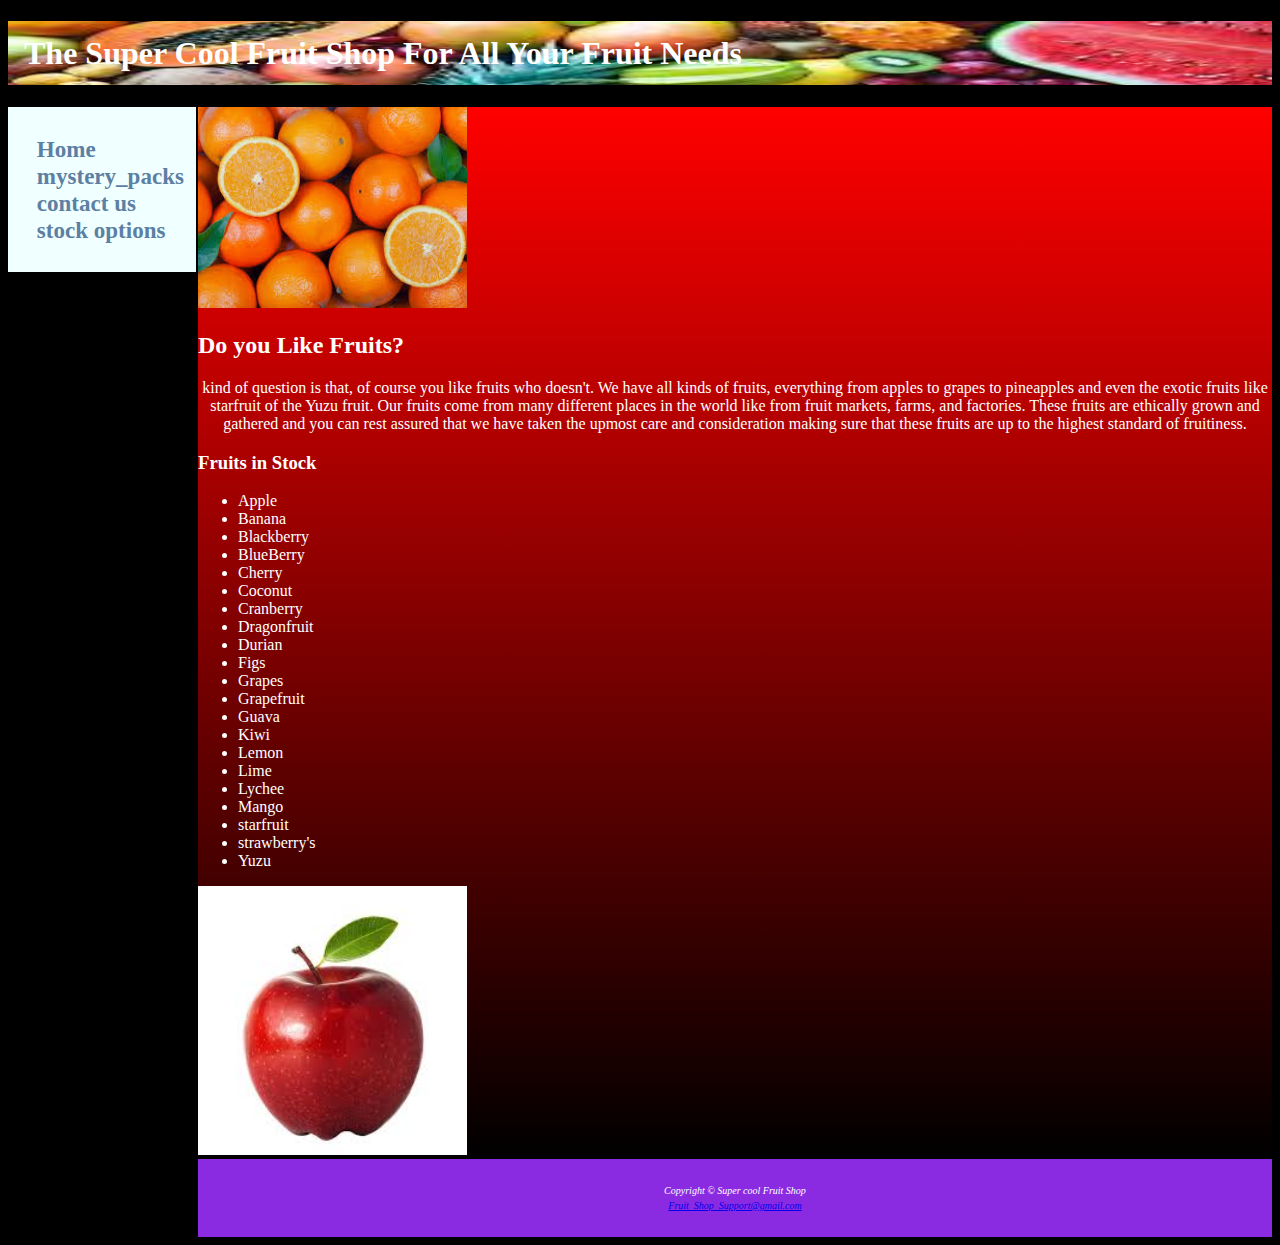
<file: index.html>
<!DOCTYPE html>
<html lang="en">

<head>
	<title>Super Cool Fruit Shop.Fruits</title>
	<meta charset="utf-8">
	<link href="fruits.css" rel="stylesheet" type="text/css">
</head>

<body>
	<header>
		<h1>The Super Cool Fruit Shop For All Your Fruit Needs</h1>
	</header>
	<nav>
		<ul>
			<a href="index.html">Home</a>
			<a href="mystery_packs.html">mystery_packs</a>
			<a href="Contact us.html">contact us</a>
			<a href="stock-options">stock options</a>
		</ul>
	</nav>

	<main>
		<div><img src="lots_of_oranges.jpg" height="35%" width="25%" alt="super.cool.fruits"></div>

		<h2>Do you Like Fruits?</h2>
		<p>
			kind of question is that, of course you like fruits who doesn't. We have all kinds of fruits,
			everything from apples
			to grapes to pineapples and even the exotic fruits like starfruit of the Yuzu fruit. Our fruits come from
			many different places in the world
			like from fruit markets, farms, and factories. These fruits are ethically grown and gathered and you can
			rest
			assured that we have taken the upmost
			care and consideration making sure that these fruits are up to the highest standard of fruitiness.</p>
		<h3>Fruits in Stock</h3>

		<ul>
			<li>
				Apple
			</li>
			<li>
				Banana
			</li>
			<li>
				Blackberry
			</li>
			<li>
				BlueBerry
			</li>
			<li>
				Cherry
			</li>
			<li>
				Coconut
			</li>
			<li>
				Cranberry
			</li>
			<li>
				Dragonfruit
			</li>
			<li>
				Durian
			</li>
			<li>
				Figs
			</li>
			<li>
				Grapes
			</li>
			<li>
				Grapefruit
			</li>
			<li>
				Guava
			</li>
			<li>
				Kiwi
			</li>
			<li>
				Lemon
			</li>
			<li>
				Lime
			</li>
			<li>
				Lychee
			</li>
			<li>
				Mango
			</li>
			<li>
				starfruit
			</li>
			<li>
				strawberry's
			</li>
			<li>
				Yuzu
			</li>
		</ul>
		<div><img src="one_apple.jpg" height="100%" width="25%" alt="super.cool.fruts"></div>
	</main>
	<footer>
		<small><i>
				Copyright &copy; Super cool Fruit Shop<br>
				<a href="Fruit_Shop_Support_@gmail.com">
					Fruit_Shop_Support@gmail.com
				</a>
			</i></small>
	</footer>

</body>

</html>
</file>
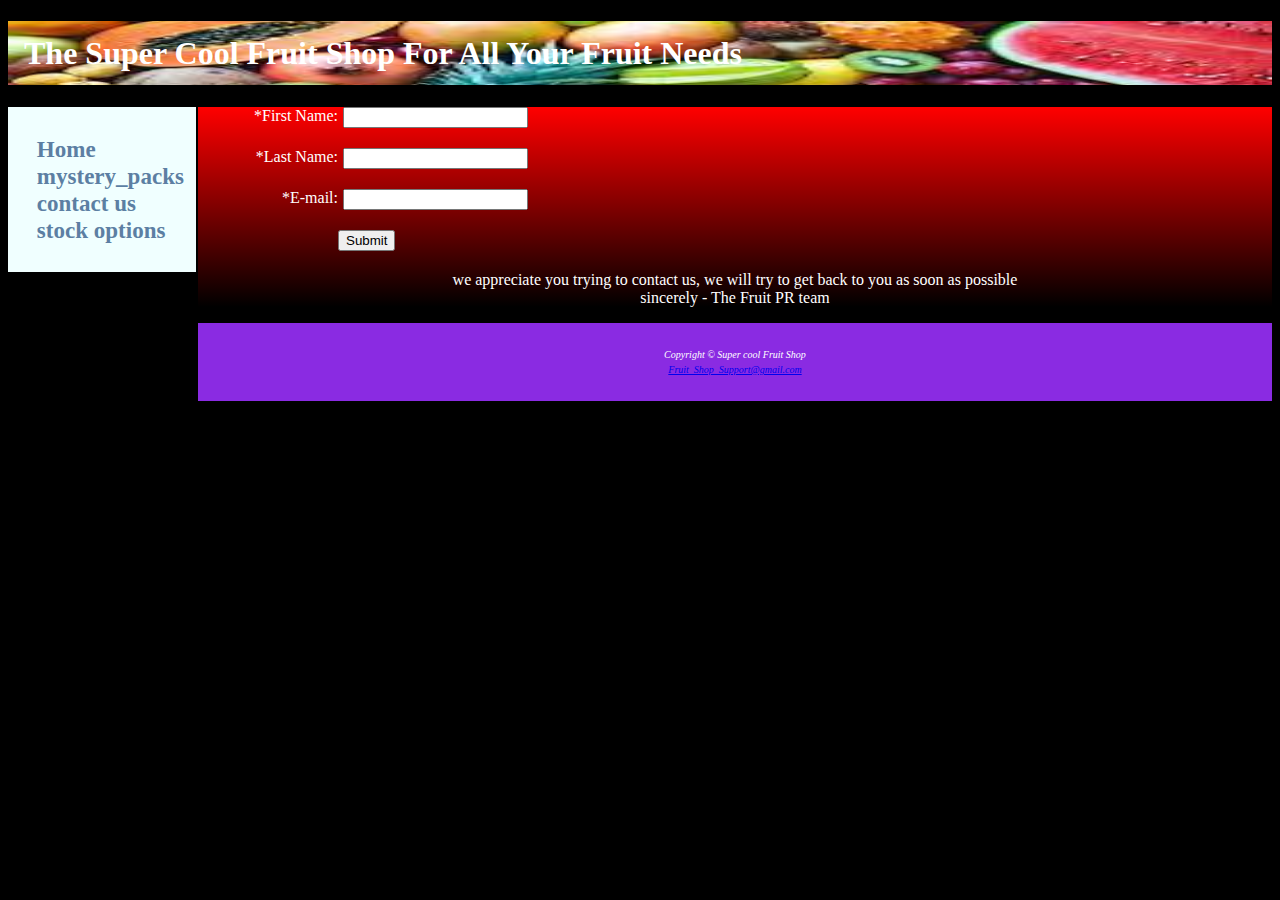
<file: Contact us.html>
<!DOCTYPE html>
<html lang="en">

<head>
	<title>Super Cool Fruit Shop.Fruits</title>
	<meta charset="utf-8">
	<link href="fruits.css" rel="stylesheet" type="text/css">
</head>

<body>
	<header>
		<h1>The Super Cool Fruit Shop For All Your Fruit Needs</h1>
	</header>
	<nav>
		<ul>
			<a href="index.html">Home</a>
			<a href="mystery_packs.html">mystery_packs</a>
			<a href="Contact us.html">contact us</a>
			<a href="stock-options">stock options</a>
		</ul>
	</nav>

	<main>
		<form action=https://webdevbasics.net/scripts/demo.php method="post">
			<label for="myFName">*First Name:</label>
			<input type="text" name="myFName" id="myFName" required="required"></input>

			<label for="myLName">*Last Name:</label>
			<input type="text" name="myLName" id="myLName" required="required"></input>

			<label for="email">*E-mail:</label>
			<input type="email" name="email" id="email" required="required"></input>

			<input type="submit" name="submit" id="submit"></input>
		</form>
		<p>
			we appreciate you trying to contact us, we will try to get back to you as soon as possible<br>
			sincerely - The Fruit PR team
		</p>
	</main>
	<footer>
		<small><i>
				Copyright &copy; Super cool Fruit Shop<br>
				<a href="Fruit_Shop_Support_@gmail.com">
					Fruit_Shop_Support@gmail.com
				</a>
			</i></small>
	</footer>

</body>

</html>
</file>
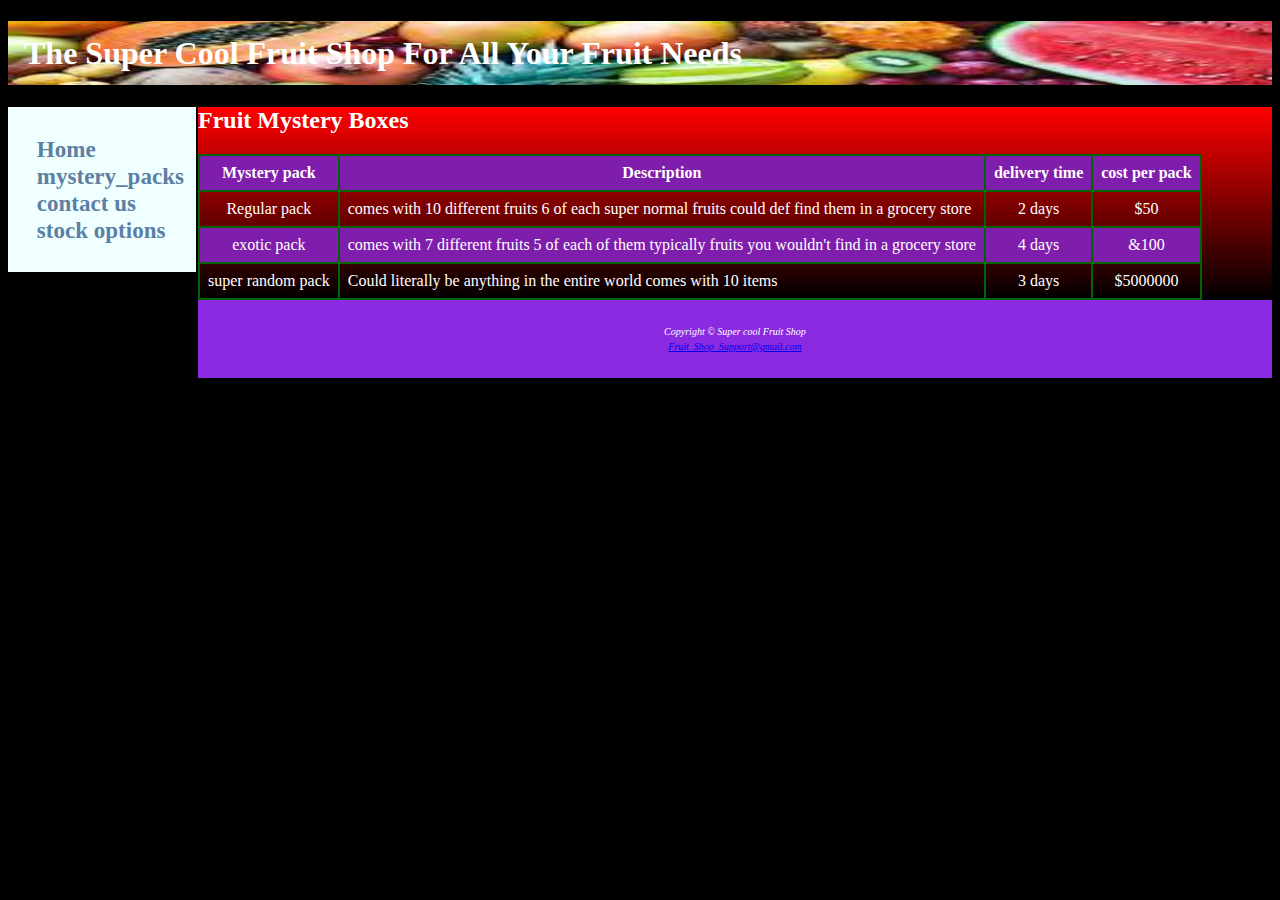
<file: mystery_packs.html>
<!DOCTYPE html>
<html lang="en">

<head>
	<title>Super Cool Fruit Shop.Fruits</title>
	<meta charset="utf-8">
	<link href="fruits.css" rel="stylesheet" type="text/css">
</head>

<body>
	<header>
		<h1>The Super Cool Fruit Shop For All Your Fruit Needs</h1>
	</header>
	<nav>
		<ul>
			<a href="index.html">Home</a>
			<a href="mystery_packs.html">mystery_packs</a>
			<a href="Contact us.html">contact us</a>
			<a href="stock-options">stock options</a>
		</ul>
	</nav>

	<main>
		<h2>Fruit Mystery Boxes</h2>

		<table>
			<tr>
				<th>Mystery pack</th>
				<th>Description</th>
				<th>delivery time</th>
				<th>cost per pack</th>
			</tr>
			<tr>
				<td>Regular pack</td>
				<td class="text">comes with 10 different fruits 6 of each super normal fruits could def find them in a grocery store</td>
				<td>2 days</td>
				<td>$50</td>
			</tr>
			<tr>
				<td>exotic pack</td>
				<td class="text">comes with 7 different fruits 5 of each of them typically fruits you wouldn't find in a grocery store</td>
				<td>4 days</td>
				<td>&100</td>
			</tr>
			<tr>
				<td>super random pack</td>
				<td class="text">Could literally be anything in the entire world comes with 10 items</td>
				<td>3 days</td>
				<td>$5000000</th>
			</tr>
		</table>
	</main>
	<footer>
		<small><i>
				Copyright &copy; Super cool Fruit Shop<br>
				<a href="Fruit_Shop_Support_@gmail.com">
					Fruit_Shop_Support@gmail.com
				</a>
			</i></small>
	</footer>

</body>

</html>
</file>
<file: fruits.css>
body {
	color: white;
	background-color: black;
}


nav {
	float: left;
	font-weight: bold;
	padding: 1.5em;
	font-size: 120%;
	width: 130px;
	background-color: azure;
	background-repeat: repeat-y;
}

nav a {
	text-decoration: none;
}

nav ul {
	list-style-type: none;
	margin: 0%;
	padding-left: 0;
	font-size: 1.2em;

}

nav a:link {
	color: #5C7FA3
}

nav a:visited {
	color: black
}

nav a:hover {
	background-color: lightblue;
	transition: background-color 2s linear;
	
}

header {
	background-image: url(lots_of_Fruits.jpg);
	background-size: 100% 300%;
	background-position: right;
	background-repeat: no-repeat;
	line-height: 400%;
	text-indent: 1em;
}

#container-column {
	justify-content: center;
	flex-direction: column;
	align-items: center;
	display: flex;
	margin-top: 10px;
	margin-bottom: 50px;
}

main {
	margin-left: 190px;
	background-image: linear-gradient(to bottom, red, black);
}

footer {
	background-color: blueviolet;
	font-style: italic;
	font-size: 75%;
	text-align: center;
	font-family: Georgia, 'Times New Roman', Times, serif;
	padding: 2em;
	margin-left: 190px;

}

#wrapper {
	background-color: #90C7E3;
	margin-left: auto;
	margin-right: auto;
	width: 80%;
	min-width: 960px;
	max-width: 2048px;
	box-shadow: 3px 3px 3px #333333;
	border: solid 1px #000033;
}

table {
	border: 2px solid yellow;
	border-collapse: collapse;

}

td {
	padding: 0.5em;
	border: 2px solid darkgreen;
	text-align: center;
}

th {
	padding: 0.5em;
	border: 2px solid darkgreen;
}

#special {
	clear: both
}

.text {
	text-align: left;
}

tr:nth-of-type(odd) {
	background-color: rgb(127, 30, 172);
}

label {
	float: left;
	display: block;
	text-align: right;
	width: 140px;
	padding-right: 5px;
}

input {
	display: block;
	margin-bottom: 20px;
}

textarea {
	display: block;
	margin-bottom: 20px;
}

input[type="submit"] {
	margin-left: 140px;
}
p {
	text-align: center;
}
</file>
